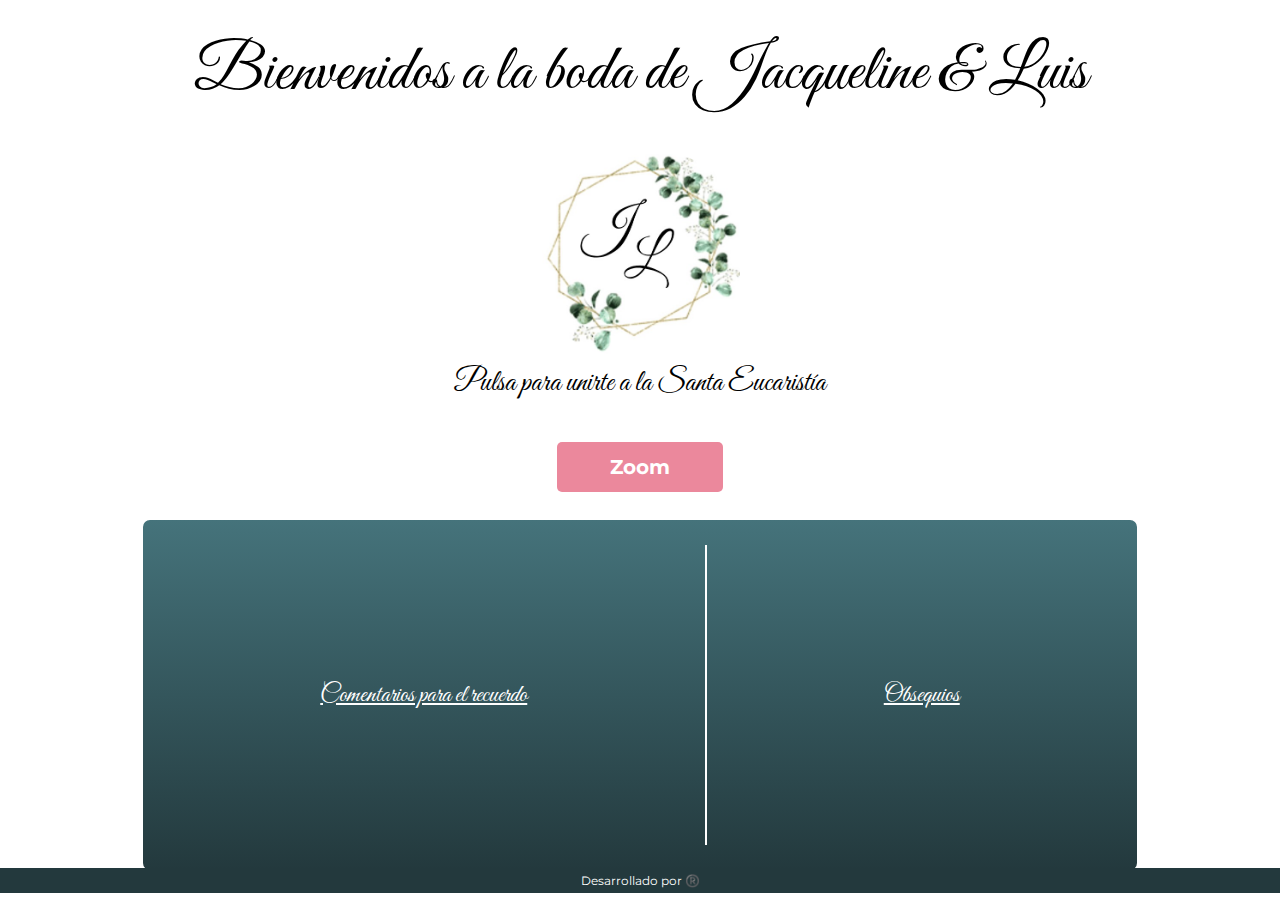
<file: Index.html>
<!DOCTYPE html>
<html lang="en">
<head>
    <meta charset="UTF-8">
    <meta http-equiv="X-UA-Compatible" content="IE=edge">
    <meta name="viewport" content="width=device-width, initial-scale=1.0">
    <link rel="stylesheet" href="./css/estilo.css">
    <link rel="preconnect" href="https://fonts.googleapis.com">
    <link href='https://fonts.googleapis.com/css?family=Great Vibes' rel='stylesheet'>

    <link rel="preconnect" href="https://fonts.googleapis.com">
    <link rel="preconnect" href="https://fonts.gstatic.com" crossorigin>
    <link href="https://fonts.googleapis.com/css2?family=Great+Vibes&family=Lora:ital@1&family=Montserrat:wght@300&display=swap" rel="stylesheet">
    <link rel="stylesheet" href="https://pro.fontawesome.com/releases/v5.10.0/css/all.css" integrity="sha384-AYmEC3Yw5cVb3ZcuHtOA93w35dYTsvhLPVnYs9eStHfGJvOvKxVfELGroGkvsg+p" crossorigin="anonymous"/>
    <link
    rel="stylesheet"
    href="https://cdnjs.cloudflare.com/ajax/libs/animate.css/4.1.1/animate.min.css"/>
    <title>Info</title>
</head>

<body>
    <div id="Principal" >
        <div id="card"class="animate__animated animate__backInDown animate__delay-1s">
            <div id="Bienvenida">
                <p class="margin-top margin-bottom ">Bienvenidos a la boda de Jacqueline & Luis</p>
                <div class="contenedor-imagen img  "></div>
                <p class="pulsa">Pulsa para unirte a la Santa Eucaristía</p>
                <a href="x" class="boton-zoom letra-molde"><b>Zoom</b></a>
            </div>
    
            <div id="comentario-regalo">
                <div id="comentario">
                    <a href="./Index-comentarios.html" target="blank" class="letra-blanca tamano-20 ">Comentarios para el recuerdo</a>
                    <a href="./Index-comentarios.html" target="blank"><i class="fas fa-comments letra-blanca tamano-65 margin-bottom margin-top"></i></a>
                </div>
                <div class="linea"></div>
                <div id="regalo">
                    <a href="./Index-regalo.html" target="blank" class="letra-blanca tamano-20 ">Obsequios</a>
                    <a href="./Index-regalo.html" target="blank"><i class="fas fa-gift tamano-65 letra-blanca"></i></a>
                </div>
    
            </div>
        </div>
    </div>
    <div id="JyF">
        <p class="letra-molde tamano-chiquito ">Desarrollado por ®️</p>
    </div>
</body>
</html>
</file>
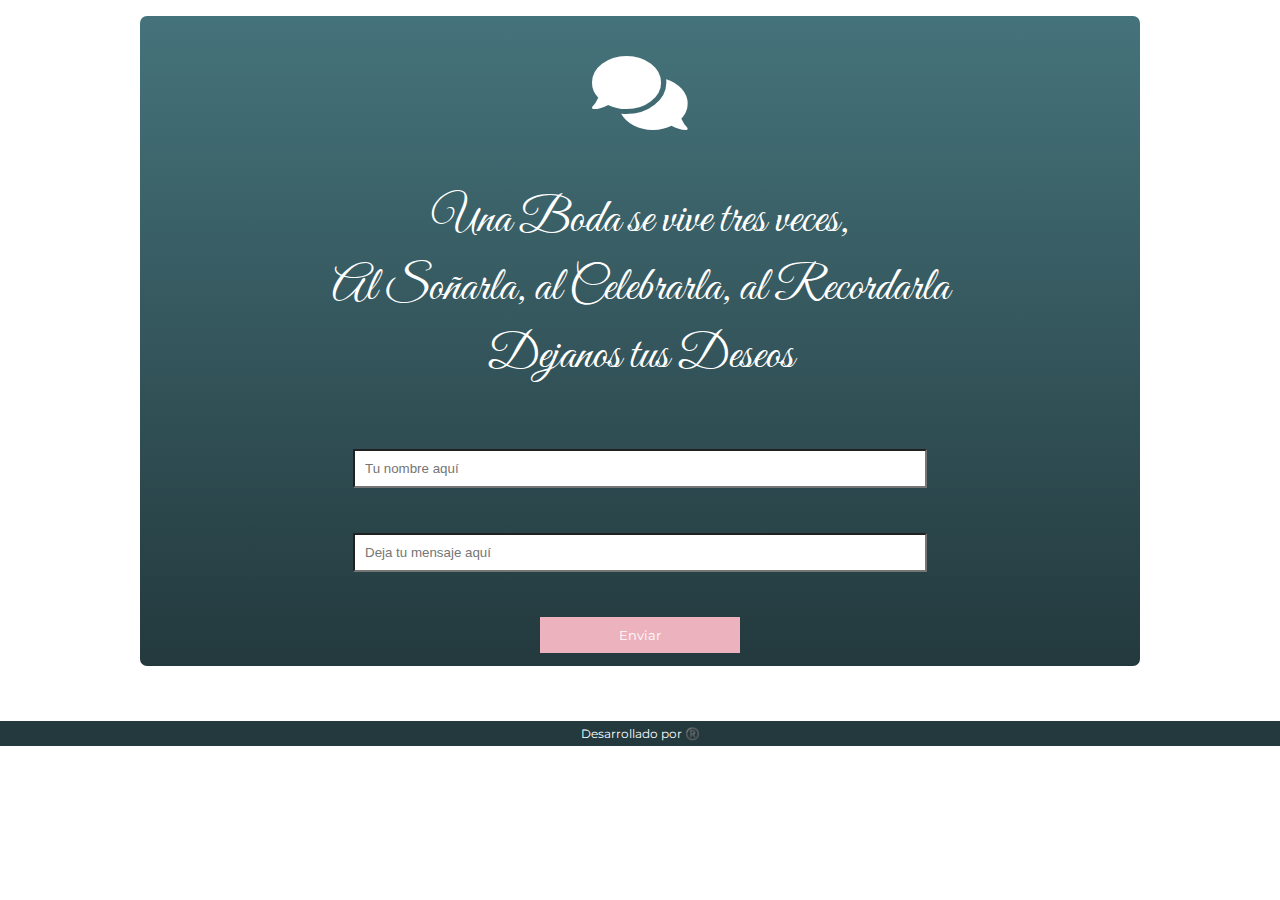
<file: Index-comentarios.html>
<!DOCTYPE html>
<html lang="en">
<head>
    <meta charset="UTF-8">
    <meta http-equiv="X-UA-Compatible" content="IE=edge">
    <meta name="viewport" content="width=device-width, initial-scale=1.0">
    <link rel="stylesheet" href="./css/estilo-comentario.css">
    <link rel="preconnect" href="https://fonts.googleapis.com">
    <link rel="preconnect" href="https://fonts.gstatic.com" crossorigin>
    <link href="https://fonts.googleapis.com/css2?family=Great+Vibes&family=Lora:ital@1&family=Montserrat:wght@300&display=swap" rel="stylesheet">
    <link rel="stylesheet" href="https://pro.fontawesome.com/releases/v5.10.0/css/all.css" >
    <link
    rel="stylesheet"
    href="https://cdnjs.cloudflare.com/ajax/libs/animate.css/4.1.1/animate.min.css"/>
    <title>Comentarios</title>
</head>
<body>
    <div id="Principal">
        <div id="card"class="animate__animated animate__backInDown animate__delay-1s">
            <div id="div-comentarios">

                <i class=" margin-top fas fa-comments letra-blanca tamano-85 margin-bottom margin-top"></i>
                <p class=" tamano-grande letra-blanca margin-0 paddig ">Una Boda se vive tres veces, 
                </p>
                <p class="tamano-grande letra-blanca margin-0 paddig ">Al Soñarla, al Celebrarla, al Recordarla
                </p>
                <p class="tamano-grande letra-blanca margin-0 paddig "> Dejanos tus Deseos</p>

                <section class="section">
                    <input class="casillas" type="text" name="nombre" id="nombres" placeholder="Tu nombre aquí">
                    <input class="casillas " type="text" name="coemntario" id="comentarios" placeholder="Deja tu mensaje aquí">

                    <button class="boton letra-molde tamano17">Enviar</button>
                </section>
            </div>
        </div>
    </div>
    <div id="JyF">
        <p class="letra-molde tamano-chiquito">Desarrollado por ®️</p>
    </div>
    
</body>
</html>
</file>
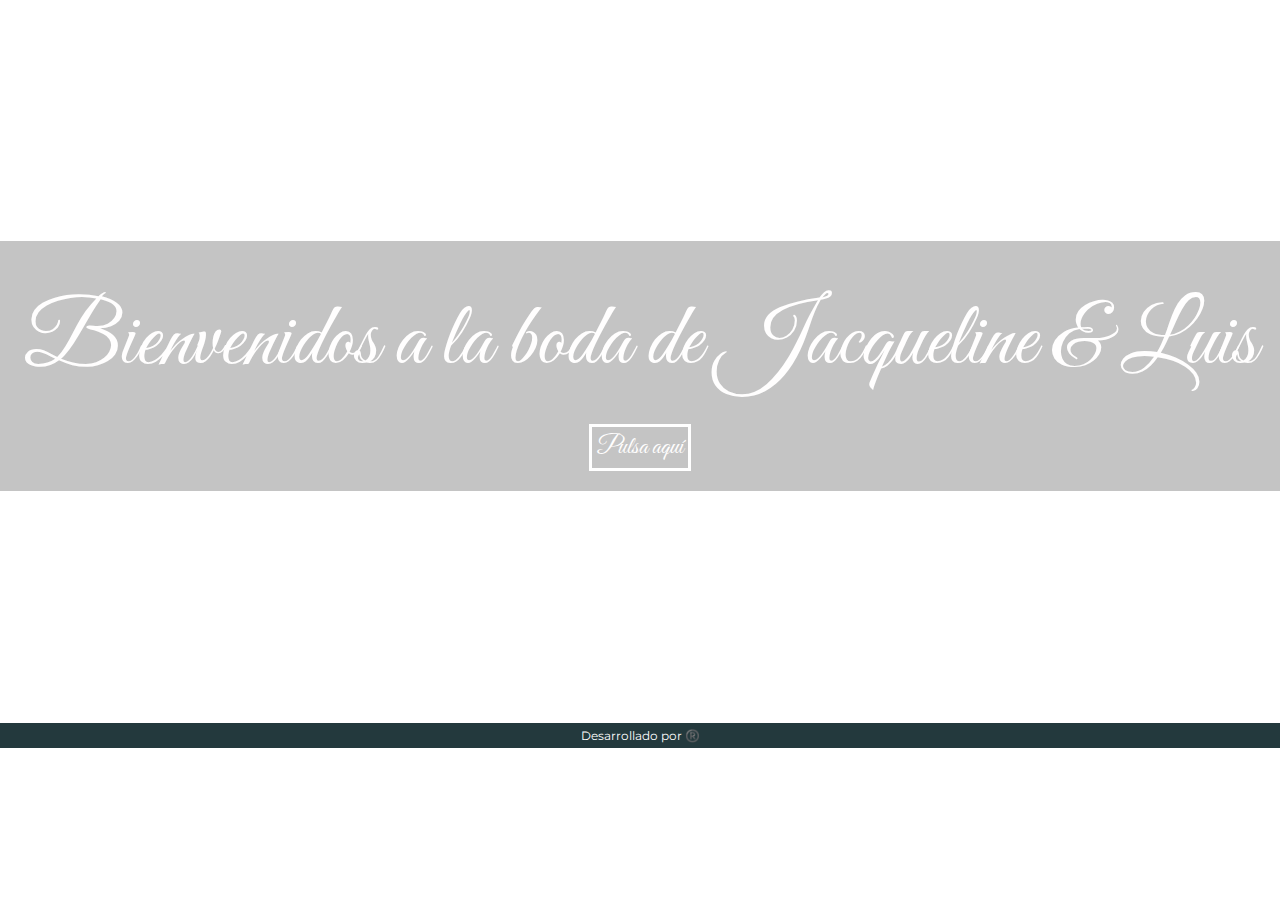
<file: Index-portada.html>
<!DOCTYPE html>
<html lang="en">
<head>
    <meta charset="UTF-8">
    <meta http-equiv="X-UA-Compatible" content="IE=edge">
    <meta name="viewport" content="width=device-width, initial-scale=1.0">
    <link rel="stylesheet" href="./css/estilo-portada.css">
    <link rel="preconnect" href="https://fonts.googleapis.com">
    <link rel="preconnect" href="https://fonts.gstatic.com" crossorigin>
    <link href="https://fonts.googleapis.com/css2?family=Great+Vibes&family=Lora:ital@1&family=Montserrat:wght@300&display=swap" rel="stylesheet">
    <link rel="stylesheet" href="https://pro.fontawesome.com/releases/v5.10.0/css/all.css" >
    <title>Portada</title>
</head>
<body>
    <div id="principal">
        <div id="div-bienvenida">
            <p class="color-blanco margin-bottom margin-top ">Bienvenidos a la boda de Jacqueline & Luis</p>
            <a href="./Index.html" class="color-blanco letra-pequena borde txt-non " target="_blank">Pulsa aquí</a>
        </div>
    </div>
    <div id="JyF">
        <p class="letra-molde tamano-chiquito ">Desarrollado por ®️</p>
    </div>
</body>
</html>
</file>
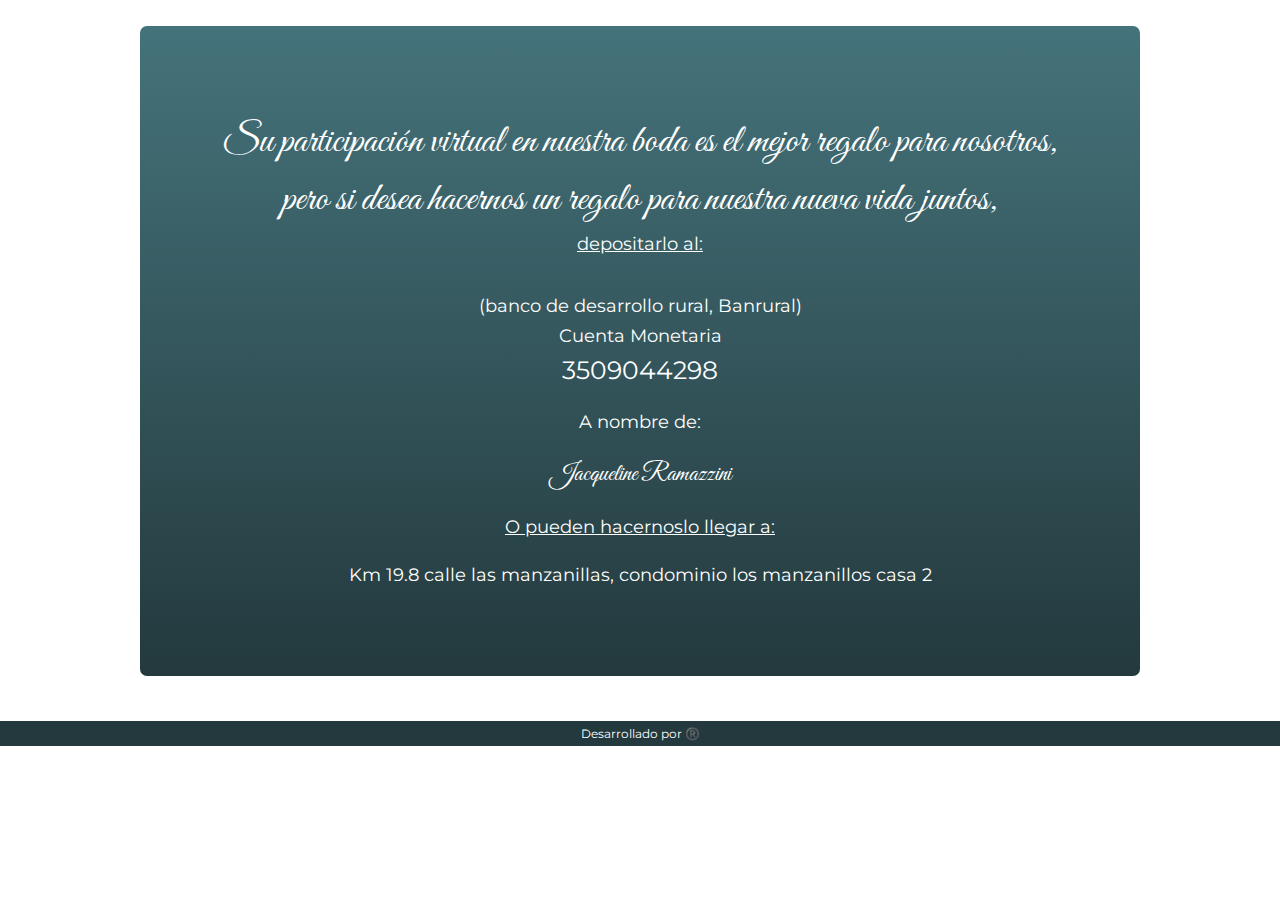
<file: Index-regalo.html>
<!DOCTYPE html>
<html lang="en">
<head>
    <meta charset="UTF-8">
    <meta http-equiv="X-UA-Compatible" content="IE=edge">
    <meta name="viewport" content="width=device-width, initial-scale=1.0">
    <link rel="stylesheet" href="./css/estilo-regalo.css">
    <link rel="preconnect" href="https://fonts.googleapis.com">
    <link rel="preconnect" href="https://fonts.gstatic.com" crossorigin>
    <link href="https://fonts.googleapis.com/css2?family=Great+Vibes&family=Lora:ital@1&family=Montserrat:wght@300&display=swap" rel="stylesheet">
    <link rel="stylesheet" href="https://pro.fontawesome.com/releases/v5.10.0/css/all.css" >
    <link
    rel="stylesheet"
    href="https://cdnjs.cloudflare.com/ajax/libs/animate.css/4.1.1/animate.min.css"/>
    <title>Obsequios</title>
</head>
<body>
    <div id="Principal">
        <div id="card"class="animate__animated animate__backInDown animate__delay-1s">
            <div id="div-regalo">
                    <p class=" tamano-20 centrado margin-bottom-0 margin-0 paddig letra-blanca tamano-mediano "> Su participación virtual en nuestra boda es el mejor regalo para nosotros, 
                    <p Class=" tamano-20 centrado margin-0 paddig letra-blanca tamano-mediano "> pero si desea hacernos un regalo para nuestra nueva vida juntos,
                    </p>
                    <p class=" tamano-20 centrado margin-0 paddig letra-blanca tamano-pequeno letra-molde tamano-mediopequeno "><u>depositarlo al:</u></p> 
                    </p>
                    <p class=" tamano-20 centrado margin-0 paddig letra-blanca tamano-pequeno letra-molde tamano-mediopequeno">(banco de desarrollo rural, Banrural)
                    </p>
                    <p class=" tamano-20 centrado margin-0 paddig letra-blanca tamano-pequeno letra-molde tamano-mediopequeno"> Cuenta Monetaria</p>
                    <p class=" tamano-20 centrado margin-0 paddig letra-blanca tamano-pequeno letra-molde "> 3509044298</p>
                    <p class=" tamano-20 centrado margin-bottom-0 paddig letra-blanca tamano-pequeno letra-molde tamano-mediopequeno">A nombre de:</p>
                    <p class=" tamano-20 centrado margin-0 paddig letra-blanca tamano-pequeno "> Jacqueline Ramazzini</p>
                    
                    <p class=" bold tamano-20 centrado linea-abajo-texto margin-bottom-0 paddig letra-blanca tamano-pequeno letra-molde tamano-mediopequeno "><u>O pueden hacernoslo llegar a:</u></p>
                    <p class=" tamano-20 centrado margin-0 paddig letra-blanca tamano-pequeno letra-molde tamano-mediopequeno ">
                        Km 19.8 calle las manzanillas, condominio los manzanillos casa 2
                    </p>
            </div>
        </div>
    </div>
    <div id="JyF">
        <p class="letra-molde tamano-pequeno tamano-chiquito ">Desarrollado por ®️</p>
    </div>
    
</body>
</html>
</file>
<file: css/estilo.css>
body{
    height: 100%;
    width: 100%;
    margin-left: 0in;
    font-family: 'Great Vibes', cursive;
    background-image: url(https://cdn03.lolaflora.com/bonnygift/lf159-1/XL/lf159-1-8d82b90086b918e-a28b67d3.jpg);
    background-size: cover;
}

.letra-molde{
    font-family: 'Montserrat', sans-serif;
}

.margin-left-45{
    margin-left: 45%;
}

.margin-0{
    margin: 0in;
}

.margin-bottom-0{
    margin-bottom: 0in;
}

.letra-blanca{
    color: white;
}

.tamano-chiquito{
    font-size: 12px;
}

.tamano17{
    font-size: 17px;
}

.tamano-20{
    font-size: 25px;
}

.tamano-65{
    font-size: 65px;
}

.linea-abajo-texto{
    text-decoration: white;
}

.display-flex{
    display: flex;
}

.centrado{
    justify-content: center;
}

#color-blanco{
    background: rgba(255, 255, 255, 0.911);
}

.margen-blanco{
    margin: 10px;
}

.paddig{
    padding: 4px;
}

.margin-bottom{
    margin-bottom: 25px;
}
.margin-top{
    margin-top: 15px;
}

#Principal{
    height:860px;
    width:100%;

    display:flex;
    flex-direction: column;
    align-items: center;
}

#card{
    height: 100vh;
    width: 1000px;
    background-color: rgba(255, 255, 255, 0.945);
    margin-top: 10px;
    border-radius: 10px;
}

#Bienvenida{
    display: flex;
    align-items: center;
    justify-content: center;
    flex-direction: column;
    font-weight: lighter;
    font-size: 65px;
}

.pulsa{
    font-size: 30px;
    margin-top: 10px;
}

.contenedor-imagen{
    background-image: url("../Fotos/J&L.jpg");
    background-position: center;
    background-size: cover;
    height: 200px;
    width: 200px;
    background-color: #45737b;
    border-radius: 75px;
    margin-top: 15px;
}

.boton-zoom{
    margin-top: 10px;
    margin-bottom: 25px;
    display: flex;
    justify-content: center;
    align-items: center;
    background-color:#eb889c;
    color: rgb(255, 255, 255);
    font-size:20px;
    font-weight: bolder;
    padding:10px 50px;
    border: solid transparent;
    border-radius: 5px;
    text-decoration: none;
}

#comentario-regalo{
    background-image: linear-gradient(#45737b, #23393d);
    height: 350px;
    display: flex;
    justify-content: center;
    align-items: center;
    flex-direction: row;
    display: flex;
    flex-direction: row;
    justify-content: space-evenly;
    align-items: center;
    border-style: solid;
    border-color: white;
    border-radius: 10px;
}

#comentario{
    display: flex;
    justify-content: center;
    align-items: center;
    flex-direction: column;
}

.linea{
    width: 2px;
    height: 300px;
    background-color: white;
}

#regalo{
    display: flex;
    justify-content: center;
    align-items: center;
    flex-direction: column;
}

#JyF{
    height: 25px;
    width: 100%;
    background-color: #23393d ;
    border-bottom: 1px;
    position: absolute;
    display: flex;
    justify-content: center;
    align-items: center;
    color: white;
}
</file>
<file: css/estilo-comentario.css>
body{
    height: 100%;
    width: 100%;
    margin-left: 0in;
    font-family: 'Great Vibes', cursive;
    background-image: url(https://cdn03.lolaflora.com/bonnygift/lf159-1/XL/lf159-1-8d82b90086b918e-a28b67d3.jpg);
    background-size: cover;
}

.letra-molde{
    font-family: 'Montserrat', sans-serif;
}

.letra-blanca{
    color: white;
}

.paddig{
    padding: 4px;
}

.tamano-85{
    font-size: 85px;
}

.tamano-grande{
    font-size: 48px;
}

.tamano-chiquito{
    font-size: 12px;
}

.margin-0{
    margin: 0in;
}

.margin-bottom{
    margin-bottom: 50px;
}

.margin-top{
    margin-top: 35px;
}

#Principal{
    height:713px;
    width:100%;

    display:flex;
    flex-direction: column;
    align-items: center;
}

#card{
    height: 650px;
    width: 1000px;
    position: relative;
    background-image: linear-gradient(#45737b, #23393d);
    margin-top: 5px;
    border-radius: 10px;
    display: flex;
    justify-content: center;
    border-style: solid;
    border-color: white;
}

#div-comentarios{
    display: flex;
    justify-content: center;
    flex-direction: column;
    align-items: center;
}

.section{
    display: flex;
    flex-direction: column;
    justify-content: center;
    align-items: center;
    height: 300px;
}

.casillas{
    background-color: #ffffff;
    padding: 10px;
    margin-top: 45px;
    size: 50px;
    width: 550px;
}

.boton{
    background-color:#ecb2be ;
    padding: 10px;
    margin-top: 45px;
    border: none;
    border-color: none;
    color: white;
    width: 200px;
}

#JyF{
    height: 25px;
    width: 100%;
    background-color: #23393d ;
    border-bottom: 1px;
    position: absolute;
    display: flex;
    justify-content: center;
    align-items: center;
    color: white;
}
</file>
<file: css/estilo-portada.css>
body{
    height: 100%;
    width: 100%;
    margin-left: 0in;
    font-family: 'Great Vibes', cursive;
    background-image: url(https://cdn03.lolaflora.com/bonnygift/lf159-1/XL/lf159-1-8d82b90086b918e-a28b67d3.jpg);
    background-size: cover;
}

.borde{
    border: white;
    border-style: solid;
    padding: 5px;
}

.tamano-chiquito{
    font-size: 12px;
}

.letra-molde{
    font-family: 'Montserrat', sans-serif;
}

.txt-non{
    text-decoration: none;
}

.color-blanco{
    color: rgb(255, 254, 254);
}

.letra-pequena{
    font-size: 25px;
}

.margin-bottom{
    margin-bottom: 25px;
}

.margin-top{
    margin-top: 25px;
}


#principal{
    height: 715px;
    display: flex;
    justify-content: center;
    align-items: center;
    flex-direction: column;
    font-size: 90px;
}

#div-bienvenida{
    height: 250px;
    background-color: rgba(179, 179, 179, 0.774);
    width: 100%;
    display: flex;
    justify-content: center;
    align-items: center;
    flex-direction: column;
}

#JyF{
    height: 25px;
    width: 100%;
    background-color: #23393d ;
    border-bottom: 1px;
    position: absolute;
    display: flex;
    justify-content: center;
    align-items: center;
    color: white;
}

@media screen and (max-width: 500px){
    #principal{
        font-size: 45px;
    }
    #div-bienvenida{
        height: 300px;
        display: flex;
        align-items: center;
        justify-content: center;
    }
    .letra-pequena{
        font-size: 16px;
    }
}
</file>
<file: css/estilo-regalo.css>
body{
    height: 100%;
    width: 100%;
    margin-left: 0in;
    font-family: 'Great Vibes', cursive;
    background-image: url(https://cdn03.lolaflora.com/bonnygift/lf159-1/XL/lf159-1-8d82b90086b918e-a28b67d3.jpg);
    background-size: cover;
}

.letra-molde{
    font-family: 'Montserrat', sans-serif;
}

.letra-blanca{
    color: white;
}

.paddig{
    padding: 4px;
}

.tamano-85{
    font-size: 85px;
}

.tamano-grande{
    font-size: 48px;
}

.tamano-mediano{
    font-size: 40px;
}

.tamano-pequeno{
    font-size: 25px;
}

.tamano-mediopequeno{
    font-size: 18px;
}

.tamano-chiquito{
    font-size: 12px;
}

.margin-0{
    margin: 0in;
}

.margin-bottom{
    margin-bottom: 50px;
}

.margin-top{
    margin-top: 35px;
}

#Principal{
    height:713px;
    width:100%;

    display:flex;
    flex-direction: column;
    align-items: center;
}

#card{
    height: 650px;
    width: 1000px;
    position: relative;
    background-image: linear-gradient(#45737b, #23393d);
    margin-top: 15px;
    border-radius: 10px;
    display: flex;
    justify-content: center;
    border-style: solid;
    border-color: white;
}

#div-regalo{
    display: flex;
    justify-content: center;
    flex-direction: column;
    align-items: center;
}


#JyF{
    height: 25px;
    width: 100%;
    background-color: #23393d ;
    border-bottom: 1px;
    position: absolute;
    display: flex;
    justify-content: center;
    align-items: center;
    color: white;
}
</file>
